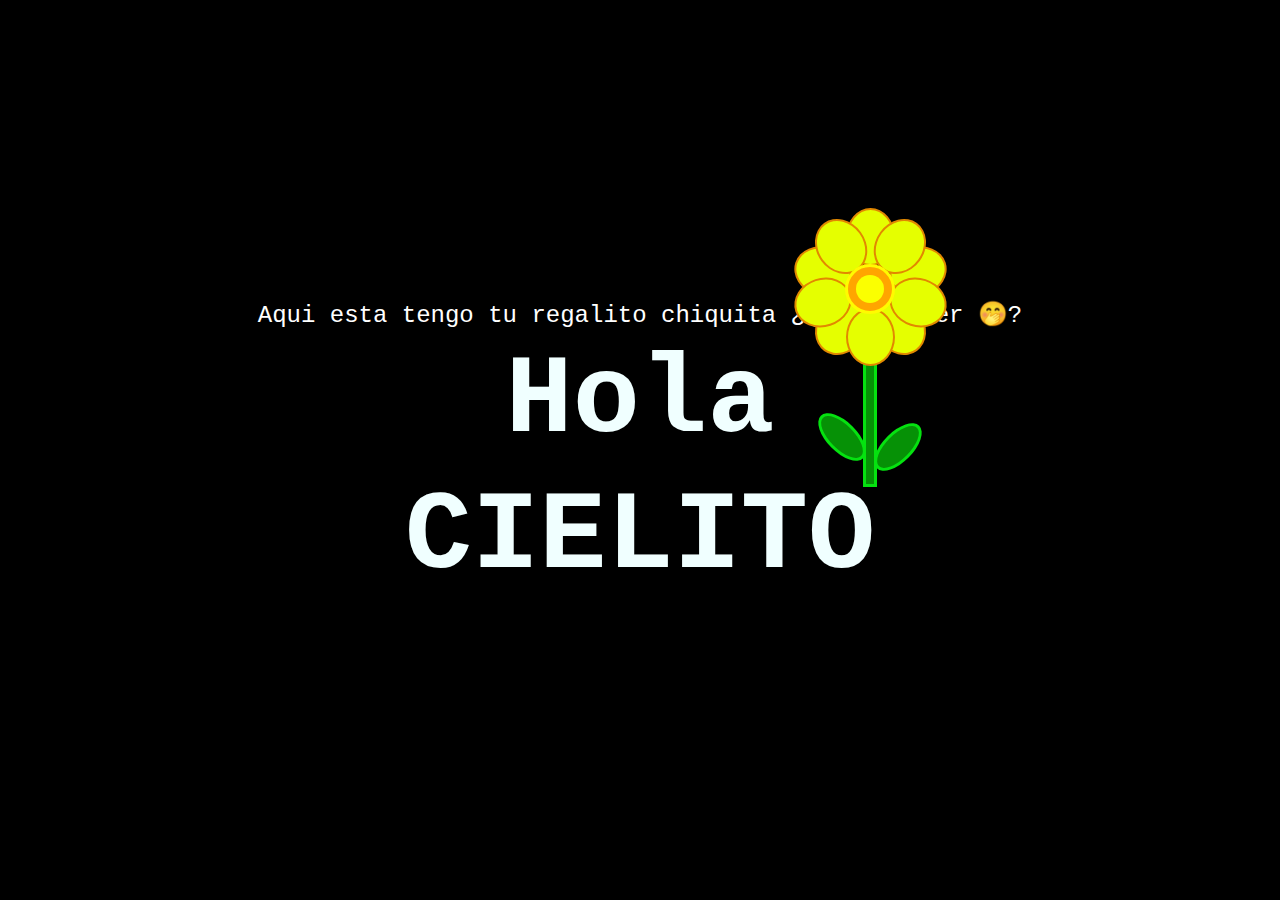
<file: index.html>
<!DOCTYPE html>
<html lang="es">

<head>
    <meta charset="UTF-8">
    <meta http-equiv="X-UA-Compatible" content="IE=edge">
    <meta name="viewport" content="width=device-width, initial-scale=1.0">
    <link rel="stylesheet" href="css/style.css">
    <link rel="icon" href="Img/Moon.png" type="image/x-icon">
    <a  href="index2.html"> Aqui esta tengo tu regalito chiquita ¿Quieres ver 🤭? </a>
    <title> For my little moon 🥀 </title>
</head>
<body>
    <div class="flower-container">
        <div class="stem"></div>
        <div class="petals">
          <div class="petal petal1"></div>
          <div class="petal petal2"></div>
          <div class="petal petal3"></div>
          <div class="petal petal4"></div>
          <div class="petal petal5"></div>
          <!-- Nuevos pétalos -->
          <div class="petal petal6"></div>
          <div class="petal petal7"></div>
          <div class="petal petal8"></div>
          <div class="petal petal9"></div>
          <div class="petal petal10"></div>
          <div class="leaf leaf-left"></div>
          <div class="leaf leaf-right"></div>          
        </div>
        
        <div class="center"></div>
        <div class="center2"></div>
      </div>

    <div class="greetings">
        <span>H</span><span>o</span><span>l</span><span>a</span> </div>
    <div class="greetings"> 
        <span>C</span><span>I</span><span>E</span><span>L</span><span>I</span><span>T</span><span>O</span>
    </div>
</body>
</html>
</file>
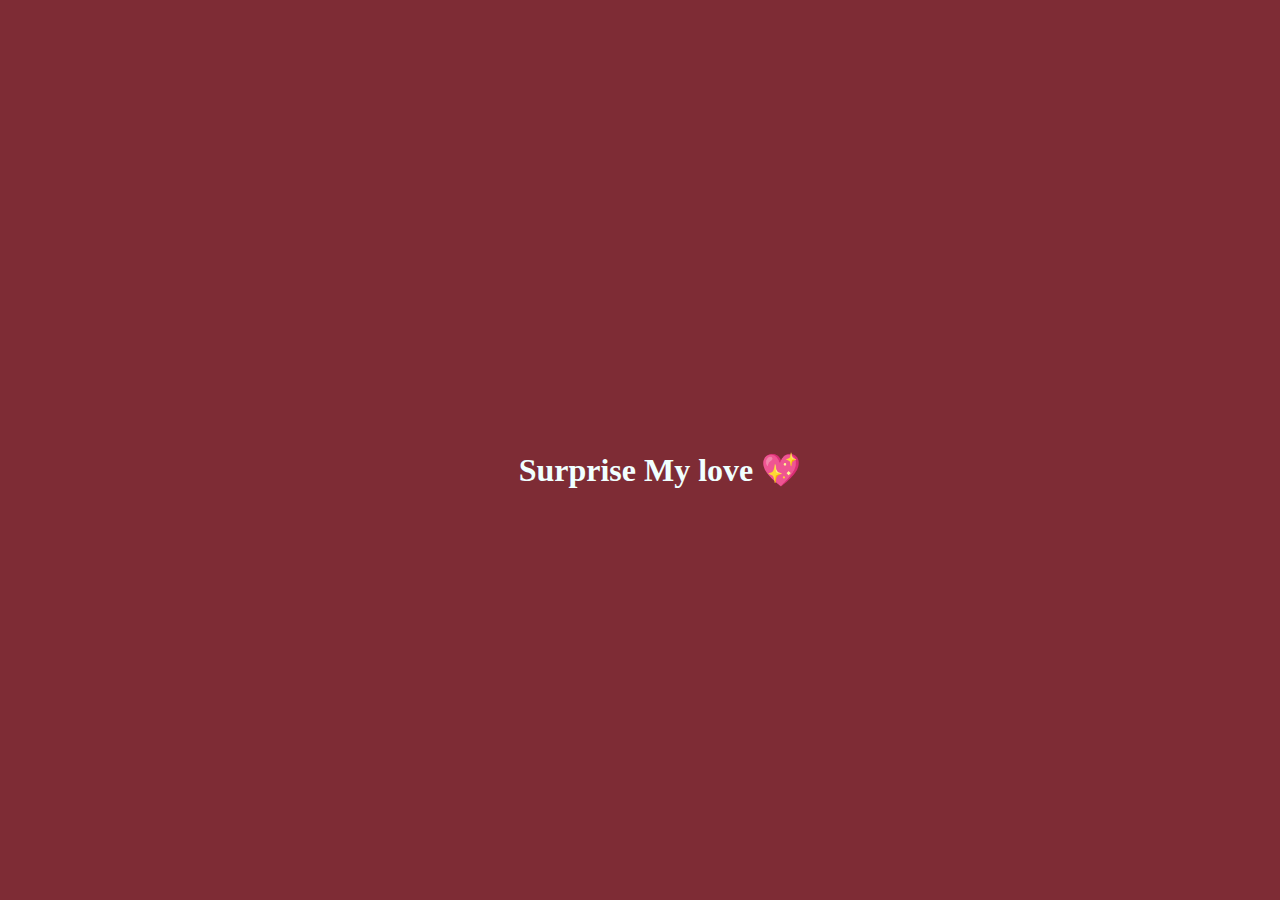
<file: index2.html>
<!DOCTYPE html>
<html lang="en">
<head>
    <meta charset="UTF-8">
    <meta name="viewport" content="width=device-width, initial-scale=1.0">
    <link rel="stylesheet" href="css/main.css">
    <link rel="icon" href="Img/Moon.png" type="image/x-icon">
    <title>Surprise ✨</title>
</head>
<body>
<!-- Contenedor del slideshow -->
<div class="slideshow">
        <a href="https://i.ibb.co/j5VdxGv/Casita-del-arbol-1.jpg">
            <div class="slide slide1"></div>
        </a>
        <a href="https://i.ibb.co/6wK7JRS/Casita-del-arbol-2.jpg" target="_blank">
            <div class="slide slide2"></div>
        </a>
        <a href="https://i.ibb.co/1LT0PV6/En-el-taxi-2.jpg" target="_blank">
            <div class="slide slide3"></div>
        </a>
        <a href="https://i.ibb.co/6wYVcpp/En-el-taxi.jpg" target="_blank">
            <div class="slide slide4"></div>
        </a>
        <a href="https://i.ibb.co/0Vn6s1n/En-la-escuela-1.jpg" target="_blank">
            <div class="slide slide5"></div>
        </a>
        <a href="https://i.ibb.co/XF5QXcc/En-la-escuela-2.jpg" target="_blank">
            <div class="slide slide6"></div>
        </a>
        <a href="https://i.ibb.co/5RGbRqQ/En-la-escuela-3.jpg" target="_blank">
            <div class="slide slide7"></div>
        </a>
        <a href="https://i.ibb.co/mqBz3sH/En-la-escuela-4.jpg" target="_blank">
            <div class="slide slide8"></div>
        </a>
        <a href="https://i.ibb.co/WsWB35C/En-la-escuela-5.jpg"target="_blank">
            <div class="slide slide9"></div>
        </a>
    </div>
<script>
        function createSparkle() {
            const sparkle = document.createElement('div');
            sparkle.className = 'sparkle';
            document.body.appendChild(sparkle);

            const x = Math.random() * window.innerWidth;
            const y = Math.random() * window.innerHeight;
            sparkle.style.left = `${x}px`;
            sparkle.style.top = `${y}px`;

            setTimeout(() => {
                sparkle.remove();
            }, 3000); // El tiempo debe coincidir con la duración de la animación
        }

        setInterval(createSparkle, 1000); // Intervalo para crear un nuevo destello
    </script>


<h1> Surprise My love 💖 </h1>

<!-- Contenedores para los cuadros -->
<div class="container">
  <div class="icon-container box-left">
    <div class="icon"></div>
    <div class="text-box">"Eres Mi Refugio"

        En tus brazos encuentro calma,
        mi refugio en días inciertos.
        Tu amor es el faro que guía,
        mi luz en los momentos oscuros.
        
        Eres mi paz, mi alegría,
        y en cada mirada encuentro,
        la fuerza para seguir adelante,
        y el amor que siempre he anhelado.
        
        </div>
    </div>
  <div class="icon-container box-right">
    <div class="icon"></div>
    <div class="text-box">"Nuestro Amor Eterno"

        Contigo he encontrado un amor profundo y verdadero. Cada instante juntos es una joya preciosa que atesoro. A pesar de las dificultades, siempre hallo paz y amor en ti. Eres mi compañera, amiga y el amor de mi vida. Prometo demostrar mi devoción con cada gesto y palabra. Estoy emocionado por todo lo que nos espera. Te amo inmensamente y siempre lo haré.</div>
    </div>
  <div class="icon-container box-top">
    <div class="icon"></div>
    <div class="text-box">"Eres Mi Todo" 
        Desde que entraste en mi vida, he descubierto un amor que no conocía. Cada día a tu lado es una bendición, y no puedo evitar sentirme más afortunado de tenerte conmigo. Hemos enfrentado retos y disfrutado de momentos increíbles, y a pesar de cualquier dificultad, lo que siento por ti solo ha crecido.</div>
    </div>
  <div class="icon-container box-bottom">
    <div class="icon"></div>
    <div class="text-box"> "Nuestro Sueño"
        Contigo, cada día es un sueño,
        donde el amor pinta nuestro cielo.
        Tus palabras son mi melodía,
        y tu sonrisa, mi refugio eterno.
        
        Juntos, superamos cada reto,
        y en tus ojos veo mi hogar.
        El futuro es brillante a tu lado,
        y el presente, un regalo sin igual.</div>
    </div>
  <div class="icon-container box-top-left">
    <div class="icon"></div>
    <div class="text-box"> "Mi Amor Infinito"
        Desde el momento en que te conocí, supe que eras la persona con quien quería compartir mi vida. Cada día contigo es un regalo que atesoro, y a pesar de las pruebas que enfrentamos, mi amor por ti solo crece. Eres mi alegría, mi consuelo y la razón de mi sonrisa. No hay duda de que quiero seguir a tu lado, enfrentando cualquier reto y celebrando cada momento. Te amo con todo mi corazón. </div>
    </div>
  <div class="icon-container box-bottom-right">
    <div class="icon"></div>
    <div class="text-box">"Amor Verdadero"

        Tu amor es mi mayor tesoro,
        mi refugio en cada tormenta.
        En cada gesto, en cada beso,
        encuentro un amor sincero.
        
        Prometo amarte con pasión,
        sin importar lo que venga.
        Porque en ti, he hallado el sentido,
        y en nuestro amor, mi vida entera.</div>
   </div>
</div>



</div>
</body>
</html>
</file>
<file: css/style.css>
*,
*::after,
*::before {
  padding: 0;
  margin: 0;
  box-sizing: border-box;
}


@import url('https://fonts.googleapis.com/css2?family=Poppins:ital,wght@0,500;1,900&display=swap');
h1{
    font-family: 'Courier New', Courier, monospace;
    
}

@media only screen and (max-width: 600px) {
  /* Estilos específicos para dispositivos con un ancho máximo de 600px */
  #flower {
      font-size: 14px; /* Reduce el tamaño del texto para dispositivos más pequeños */
      margin-bottom: 530px;
      letter-spacing: 3px;
  }

}

span{
        font-family: 'Courier New', Courier, monospace;
}

a {
    font-family: 'Courier New', Courier, monospace;
    color: #ffffff;
    font-size: 1.5rem; /* Cambia el tamaño del texto */
    text-decoration: none; /* Para quitar el subrayado si no lo quieres */
}

a:hover {
    color: #722F37; /* Cambia el color cuando pases el cursor sobre el enlace (opcional) */
}

*{
    font-family: 'Poppins',cursive;
}
body{
    color: azure;
    width: 100%;
    height: 82vh;
    display: flex;
    flex-direction: column;
    align-items: center;
    justify-content: center;
    background-color: black;
    /* padding-top: -30; */
}

.botones{
    padding: 9px;
    border-radius: 80px;
    background-color: transparent;
    border: none;
}

.botones a{
    background-color: #0a2be9;
    padding: 9px;
    border-radius: 80px;
    -webkit-border-radius: 80px;
    -moz-border-radius: 80px;
    -ms-border-radius: 80px;
    -o-border-radius: 80px;

}

.botones a:focus{
    background-color: rgb(50, 194, 194);
}

.greetings{
    font-size: 7rem;
    font-weight: 900;
}
.greetings > span{
    animation: glow 2.5s ease-in-out infinite;
}
@keyframes glow{
    0%, 100%{
        color: #fff;
        text-shadow: 0 0 12px #39c6d6, 0 0 50px #39c6d6, 0 0 100px #39c6d6;
    }
    10%, 90%{
        color: #111;
        text-shadow: none;
    }
}
.greetings > span:nth-child(2){
    animation-delay: .2s ;
}
.greetings > span:nth-child(3){
    animation-delay: .4s ;
}
.greetings > span:nth-child(4){
    animation-delay: .6s;
}
.greetings > span:nth-child(5){
    animation-delay: .8s;
}
.greetings > span:nth-child(6){
    animation-delay: .9s;
}
.greetings > span:nth-child(7){
    animation-delay: 1.1s;
}

.description{
    font-size: 1.5rem;
    margin-bottom: 20px;
}

.button a{
    text-decoration: none;
    font-size: 1rem;
    color: #111;
}

@media screen and (max-width:574px){
    .greetings{
        display: block;
        font-size: 4rem;
        font-weight: 800;
        text-align: center;
    }
    .description{
        font-size: 2rem;
    }
    
    .button a{
        font-size: 1rem;
    }
}


body {
  display: flex;
  justify-content: center;
  align-items: center;
  height: 100vh;
  background-color: black;
  margin: 0;
  flex-direction: column;
  position: relative; /* Necesario para ubicar el contenedor con position:absolute */
}

/* Aplicar la animación al contenedor de la flor */
.flower-container {
  position: absolute; /* Cambiado para poder moverlo */
  right: 360px; /* Posiciona la flor hacia la derecha */
  top: 43%; /* Posiciona la flor en el centro verticalmente */
  transform: translateY(-50%); /* Ajuste para centrarlo */
  width: 100px;
  height: 200px;
  animation: grow 2s ease-in-out forwards; /* Duración de la animación ajustada a 2 segundos */
  display: flex;
  flex-direction: column;
  justify-content: center;
  align-items: center;
}

/* Tallo de la flor */
.stem {
  width: 14px;
  height: 150px;
  background-color: rgb(6, 145, 6);
  position: absolute;
  border: 3px solid rgb(5, 226, 16);
  bottom: 0;
}

/* Añadir hojas a los lados del tallo */
.leaf {
  width: 60px;
  height: 30px;
  background-color: rgb(6, 145, 6);
  position: absolute;
  border-radius: 50%;
  top: 135px; /* Ajuste para posicionar las hojas en el tallo */
  border: 3px solid rgb(5, 226, 16); /* Borde negro para las hojas */
}

.leaf-left {
  transform: rotate(-45deg);
  left: -2px; /* Ajuste para posicionar a la izquierda del tallo */
  top: 145px; 
}

.leaf-right {
  transform: rotate(45deg);
  right: -2px; /* Ajuste para posicionar a la derecha del tallo */
}



/* Pétalos de la flor */
.petals {
  position: absolute;
  top: 0;
  display: flex;
  justify-content: center;
  align-items: center;
}

.petal {
  position: absolute;
  width: 49px;
  height: 58px;
  background-color: rgb(229, 255, 0);
  border-radius: 50%;
  transform-origin: center;
  border: 2.5px solid rgb(226, 136, 0); /* Borde negro añadido */
}

/* Pétalos originales */
.petal1 {
  transform: rotate(0deg) translate(0, -50px);
}

.petal2 {
  transform: rotate(72deg) translate(0, -50px);
}

.petal3 {
  transform: rotate(144deg) translate(0, -50px);
}

.petal4 {
  transform: rotate(216deg) translate(0, -50px);
}

.petal5 {
  transform: rotate(288deg) translate(0, -50px);
}

/* Nuevos pétalos intercalados */
.petal6 {
  transform: rotate(36deg) translate(0, -50px); /* Intercalado entre petal1 y petal2 */
}

.petal7 {
  transform: rotate(108deg) translate(0, -50px); /* Intercalado entre petal2 y petal3 */
}

.petal8 {
  transform: rotate(180deg) translate(0, -50px); /* Intercalado entre petal3 y petal4 */
}

.petal9 {
  transform: rotate(252deg) translate(0, -50px); /* Intercalado entre petal4 y petal5 */
}

.petal10 {
  transform: rotate(324deg) translate(0, -50px); /* Intercalado entre petal5 y petal1 */
}

/* Centro de la flor */
.center {
  width: 50px;
  height: 50px;
  background-color: orange;
  border-radius: 50%;
  position: absolute;
  top: -23px; /* Ajustado para centrarlo mejor */
  left: 50%;
  transform: translateX(-50%); /* Mueve el centro horizontalmente */
  border: 3px solid rgb(255, 251, 0); /* Borde negro añadido */
}

.center2 {
  width: 28px;
  height: 28px;
  background-color: rgb(251, 255, 1);
  border-radius: 50%;
  position: absolute;
  top: -12px; /* Ajustado para centrarlo mejor */
  left: 50%;
  transform: translateX(-50%); /* Mueve el centro horizontalmente */
}

/* Animación de crecimiento */
@keyframes grow {
  0% {
    transform: scale(0.1);
    opacity: 0;
  }
  50% {
    opacity: 1;
  }
  100% {
    transform: scale(1);
  }
}



























/* Media Queries para tamaños de pantalla diferentes */
@media screen and (max-width: 600px) {
  /* Estilos para pantallas pequeñas */
  h1 {
      font-size: 1.5em;
  }
}

@media screen and (min-width: 601px) and (max-width: 1024px) {
  /* Estilos para pantallas medianas */
  h1 {
      font-size: 1.8em;
  }
}

@media screen and (min-width: 1025px) {
  /* Estilos para pantallas grandes */
  h1 {
      font-size: 2em;
  }
}
</file>
<file: css/main.css>
*,
*::after,
*::before {
  padding: 0;
  margin: 0;
  box-sizing: border-box;
}

body {
  font-family: 'Times New Roman', Times, serif, sans-serif;
  text-align: center;
  margin: 0;
  padding: 0;
  height: 100vh;
  display: flex;
  flex-direction: column;
  justify-content: center;
  align-items: center;
  background-color: #f0f0f0;
}

h1 {
  margin: 0; /* Elimina el margen por defecto */
  position: absolute; /* Posiciona el elemento absolutamente para usar top y left */
  top: 50%; /* Coloca el borde superior en el 50% del contenedor padre (body) */
  left: 50%; /* Coloca el borde izquierdo en el 50% del contenedor padre (body) */
  transform: translate(-50%, -50%); /* Ajusta el elemento para que esté centrado */
}

@media only screen and (max-width: 600px) {
  /* Estilos específicos para dispositivos con un ancho máximo de 600px */
  #lyrics {
      font-size: 14px; /* Reduce el tamaño del texto para dispositivos más pequeños */
      margin-bottom: 530px;
      letter-spacing: 3px;
  }

}

:root {
  --dark-color: #722F37;
}
body {
  color: azure;
  width: 100%;
  height: 100vh; /* Ajusta el alto para que ocupe toda la pantalla */
  display: flex;
  flex-direction: column;
  align-items: center;
  justify-content: center;
  background-color: black;
  position: relative; /* Necesario para el fondo */
  overflow: hidden; /* Oculta el contenido extra */
}
/* Slideshow */
.slideshow {
  position: absolute;
  top: 0;
  left: 0;
  width: 100%;
  height: 100%;
  display: flex;
  justify-content: center;
  align-items: center;
  overflow: hidden; /* Asegura que no haya scroll y el contenido no se salga */
  z-index: -1; /* Asegura que las imágenes estén detrás del contenido */
}

/* Cada enlace ocupa todo el contenedor */
.slideshow a {
  position: absolute;
  width: 100%;
  height: 100%;
  text-decoration: none; /* Elimina el subrayado de los enlaces */
}

/* Diapositivas */
.slide {
  position: absolute;
  width: 100%;
  height: 100%;
  background-size: cover;
  background-position: center;
  background-repeat: no-repeat;
  animation: slideShow 30s infinite; /* Ajusta la duración total de la animación */
  opacity: 0;
  transition: opacity 1s ease-in-out;
}

/* Aplicar las clases de imágenes */
.slide1 { 
  background-image: url('https://i.ibb.co/j5VdxGv/Casita-del-arbol-1.jpg'); 
  animation-delay: 0s; 
}
.slide2 { 
  background-image: url('https://i.ibb.co/6wK7JRS/Casita-del-arbol-2.jpg'); 
  animation-delay: 5s; 
}
.slide3 { 
  background-image: url('https://i.ibb.co/1LT0PV6/En-el-taxi-2.jpg'); 
  animation-delay: 10s; 
}
.slide4 { 
  background-image: url('https://i.ibb.co/6wYVcpp/En-el-taxi.jpg'); 
  animation-delay: 15s; 
}
.slide5 { 
  background-image: url('https://i.ibb.co/0Vn6s1n/En-la-escuela-1.jpg'); 
  animation-delay: 20s; 
}
.slide6 { 
  background-image: url('https://i.ibb.co/XF5QXcc/En-la-escuela-2.jpg'); 
  animation-delay: 25s; 
}
.slide7 { 
  background-image: url('https://i.ibb.co/5RGbRqQ/En-la-escuela-3.jpg'); 
  animation-delay: 30s; 
}
.slide8 { 
  background-image: url('https://i.ibb.co/mqBz3sH/En-la-escuela-4.jpg'); 
  animation-delay: 35s; 
}
.slide9 { 
  background-image: url('https://i.ibb.co/WsWB35C/En-la-escuela-5.jpg'); 
  animation-delay: 40s; 
}

/* Animación de cambio de diapositiva */
@keyframes slideShow {
  0% { opacity: 0; }
  10% { opacity: 1; }
  20% { opacity: 1; }
  30% { opacity: 0; }
  100% { opacity: 0; }
}

body {
  margin: 0;
  overflow: hidden;
  position: relative;
}

.sparkle {
  position: absolute;
  width: 20px;
  height: 20px;
  background: radial-gradient(circle, rgba(255,215,0,1) 0%, rgba(253, 72, 244, 0.288) 70%);
  border-radius: 50%;
  pointer-events: none;
  opacity: 0;
  animation: sparkle 3s infinite;
}

@keyframes sparkle {
  0% {
      transform: scale(0);
      opacity: 0;
  }
  10% {
      transform: scale(1.2);
      opacity: 1;
  }
  30% {
      transform: scale(1);
      opacity: 1;
  }
  50% {
      transform: scale(1);
      opacity: 0;
  }
  80% {
      transform: scale(1.2);
      opacity: 1;
  }
  100% {
      transform: scale(0);
      opacity: 0;
  }
}




body {
  font-family: 'Times New Roman', Times, serif, sans-serif;
  text-align: center;
  margin: 0;
  padding: 0;
  height: 100vh;
  display: flex;
  flex-direction: column;
  justify-content: center;
  align-items: center;
  background-color: #7e2c35;
}

h1 {
  margin: 20px;
}

/* Contenedor para los cuadros */
.container {
  position: relative;
  width: 300px; /* Ajusta el tamaño según sea necesario */
  height: 300px; /* Ajusta el tamaño según sea necesario */
}

/* Estilos para los cuadros */
.box {
  position: absolute;
  width: 400px;
  height: 100px;
  background-color: rgb(129, 0, 97);
  border-radius: 15px;
  box-shadow: 0 4px 8px #f0e003;
  opacity: 0; /* Ocultar los cuadros por defecto */
  transition: opacity 0.5s ease, transform 0.5s ease;
  display: flex;
  justify-content: center;
  align-items: center;
  font-size: 14px;
}

/* Estilos del icono y cuadro de texto emergente */
.icon-container {
  position: absolute; /* Asegúrate de que esté posicionado correctamente dentro de la container */
  display: inline-block;
}

.icon {
  width: 50px; /* Ajusta el tamaño del ícono */
  height: 50px;
  background-image: url('https://i.ibb.co/4Jj0DSp/regalo.jpg'); /* URL del ícono */
  background-size: cover;
  cursor: pointer;
}

/* Estilo del cuadro de texto */
.text-box {
  display: none; /* Ocultar el cuadro de texto por defecto */
  position: absolute;
  top: 60px;
  left: 0;
  width: 250px;
  padding: 10px;
  background-color: #722F37;
  border-radius: 10px;
  box-shadow: 0 4px 8px rgba(0, 0, 0, 0.4);
  z-index: 1;
}

/* Mostrar el texto cuando el cursor está encima del ícono */
.icon-container:hover .text-box {
  display: block;
  animation: fadeIn 0.3s ease-in-out;
}

@keyframes fadeIn {
  from { opacity: 0; transform: translateY(-10px); }
  to { opacity: 1; transform: translateY(0); }
}

/* Posicionamiento de los cuadros */
.box-left { 
  top: 50%;
  left: -200px; 
}
.box-right { 
  top: 50%;
  right: -200px; 

}
.box-top { 
  top: -80px;
  left: 80%;
}
.box-bottom { 
  top: -100px;
  left: 130%;
}
.box-top-left {
  top: -80px;
  left: 25px;
}
.box-bottom-right {
  top: -105px;
  left: -50%;
}

/* Mostrar los cuadros solo cuando el cursor está encima del ícono */
.icon-container:hover .box {
  opacity: 1;
  transform: scale(1.05);
}

/* Animación de aparición de los cuadros */
.box {
  animation: popIn 0.5s ease-in-out;
}

@keyframes popIn {
  0% {
      opacity: 0;
      transform: scale(0.8);
  }
  100% {
      opacity: 1;
      transform: scale(1);
  }
}






















/* Media Queries para tamaños de pantalla diferentes */
@media screen and (max-width: 600px) {
  /* Estilos para pantallas pequeñas */
  h1 {
      font-size: 1.5em;
  }
}

@media screen and (min-width: 601px) and (max-width: 1024px) {
  /* Estilos para pantallas medianas */
  h1 {
      font-size: 1.8em;
  }
}

@media screen and (min-width: 1025px) {
  /* Estilos para pantallas grandes */
  h1 {
      font-size: 2em;
  }
}
</file>
